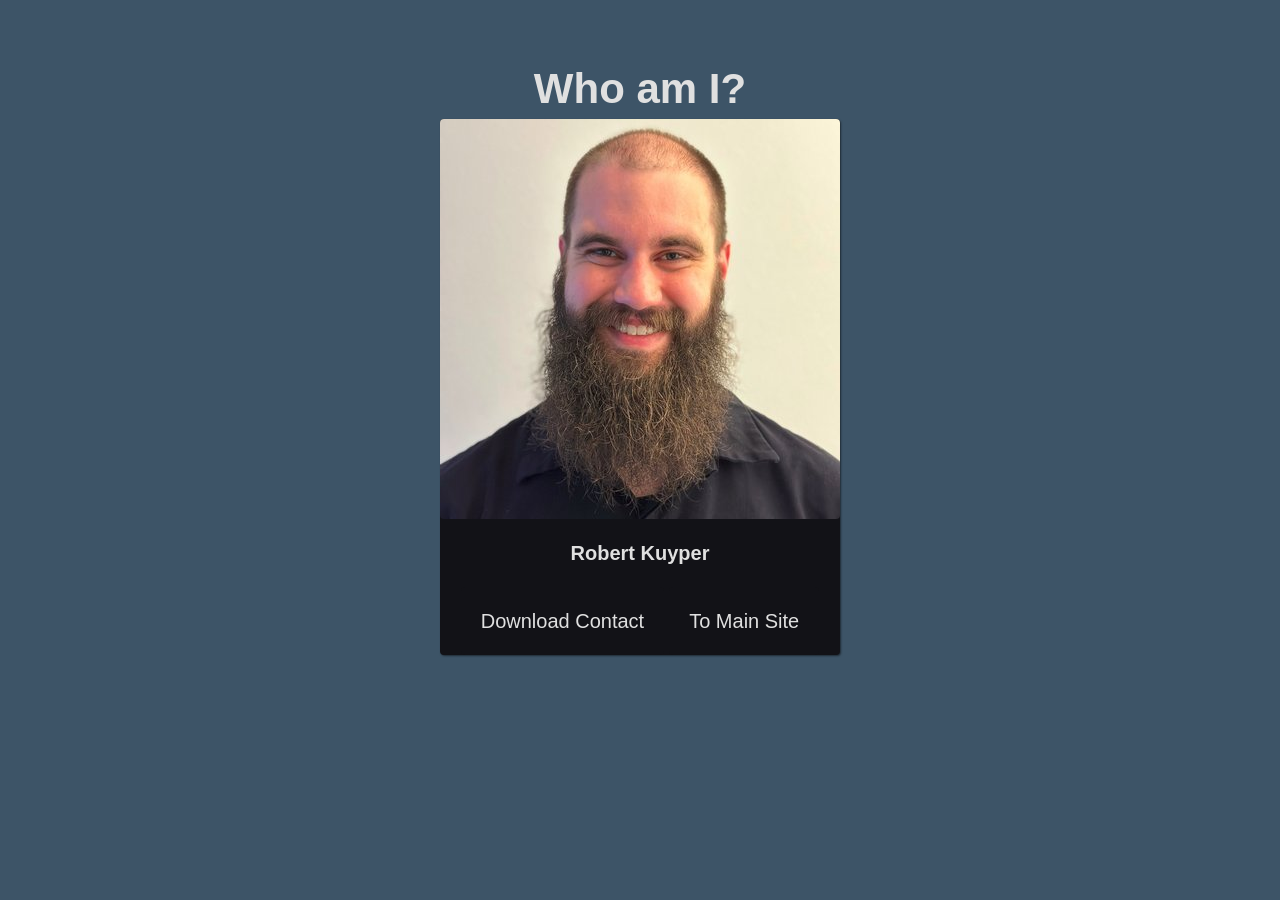
<file: kuyper.html>
<!DOCTYPE html>
<html lang="en">
	<head>
		<meta charset="UTF-8">
		<meta name="viewport" content="width=device-width, initial-scale=1.0">
		<meta http-equiv="X-UA-Compatible" content="ie=edge">
		<title>Kuyper Contact</title>
		<link rel="stylesheet" href="css/style.css">
	</head>
	<body class="light-background">
			<header>
				<nav></nav>
			</header>
			<main>
						<section id="profile" class="light-background">
					<h2>Who am I?</h2>
					<div class="grid">
						<div class="card dark-background">
							<img
								class="card-image"
								src="assets/images/people/kuyper.jpeg"
								alt="Robert Kuyper"
							/>
							<h3 class="card-title">
								<span class="code">&lt;</span>
									Robert Kuyper
								<span class="code">&gt;</span>
							</h3>
							<p>
								<a 
									id="contact" 
									class="btn" 
									href="/assets/contacts/robert_kuyper.vcf" 
									download
								>
									Download Contact
								</a>
								<a id="return" class="btn" href="/index.html">
									To Main Site
								</a>
							</p>
						</div>
					</div>
				</section>
			</main>
	</body>
</html>
</file>
<file: css/style.css>
/*RESET*/
/* Box sizing rules */
*,
*::before,
*::after {
	box-sizing: border-box;
}

/* Remove default margin */
body,
h1,
h2,
h3,
h4,
p,
figure,
blockquote,
dl,
dd {
	margin: 0;
}

/* Remove list styles on ul, ol elements with a list role, which suggests
default styling will be removed */
ul[role='list'],
ol[role='list'] {
	list-style: none;
}

/* Set core root defaults */
html:focus-within {
	scroll-behavior: smooth;
}

/* Set core body defaults */
body {
	min-height: 100vh;
	text-rendering: optimizeSpeed;
	line-height: 1.5;
}

/* A elements that don't have a class get default styles */
a:not([class]) {
	text-decoration-skip-ink: auto;
}

/* Make images easier to work with */
img,
picture {
	max-width: 100%;
	display: block;
}

/* Inherit fonts for inputs and buttons */
input,
button,
textarea,
select {
	font: inherit;
}

/* Remove all animations, transitions and smooth scroll for people that prefer
not to see them */
@media (prefers-reduced-motion: reduce) {
	html:focus-within {
	scroll-behavior: auto;
	}
	
	*,
	*::before,
	*::after {
		animation-duration: 0.01ms !important;
		animation-iteration-count: 1 !important;
		transition-duration: 0.01ms !important;
		scroll-behavior: auto !important;
	}
}
/*END CSS RESET*/

/*ELEMENTARY*/

:root {
	--main-white: #E0E0E0;
	--vanilla: #FFE39C;
	--bronze: #7C703D;
	--muted-red: #551117;
	--muted-blue: #3D5467;
	--deep-gray: #121217;
}

html {
	box-sizing: border-box;
	font-size: 62.5%;
	scroll-behavior: smooth;
}

body {
	font-family: 'Poppins', sans-serif;
	font-size: 1.8rem;
	font-weight: 400;
	line-height: 1.4;
	color: var(--main-white);
	background-color: var(--deep-gray);
	text-align: center;
}

h1,
h2 {
	font-family: 'Raleway', sans-serif;
	font-weight: 700;
	text-align: center;
}

h1 {
	font-size: 6rem;
}

h2 {
	font-size: 4.2rem;
}

h3 {
	font-size: 2rem;
	padding: 2rem 0.5rem;
}

ul {
	list-style: none;
}

a {
	text-decoration: none;
	color: var(--main-white);
}

img {
	display: block;
}

section {
	padding-top: 6rem;
	padding-bottom: 3rem;
}

/*END ELEMENTARY*/

/*COMPOSITION*/

.btn {
	display: inline-block;
	padding: 2rem 2rem;
	border-radius: 4px;
	font-size: 2rem;
	background: var(--deep-gray);
	transition: background 0.3s ease-out;
}

.btn-block {
	display: inline-block;
	padding: 2rem 2rem;
	border-radius: 4px;
	font-size: 2rem;
	background: var(--deep-gray);
	transition: background 0.3s ease-out;
}

.center {
	margin-left: auto;
	margin-right: auto;
}

.contact-links {
	width: 100%;
	margin-top: 4rem;
	flex-wrap: wrap;
}

.contact-details {
	font-size: 2.4rem;
	text-shadow: 2px 2px 1px #1f1f1f;
	transition: transform 0.3s ease-out;
}

footer {
	font-weight: 300;
	display: block;
	padding: 2rem;
	background: var(--deep-gray);
	border-top: 4px solid var(--muted-red);
}

footer > p {
	margin: 2rem;
}

footer i {
	vertical-align: middle;
}

.grid {
	display: grid;
	justify-items: center;
	grid-template-columns: repeat(auto-fit, minmax(400px, 1fr));
	grid-gap: 4rem;
	float: center;
	width: 100%;
	max-width: 1280px;
	margin: 0 auto;
	margin-bottom: 6rem;
}

.hero {
	height: min(50vh, 50vw);
	width: min(50vh, 50vw);
}

.intro {
	max-width: 600px;
	margin: 0 auto;
}

.nav {
	display: flex;
	justify-content: flex-end;
	position: fixed;
	top: 0;
	left: 0;
	width: 100%;
	font-size: 2rem;
	background: var(--muted-red);
	box-shadow: 0 1px 0 rgba(0, 0, 0, 0.5);
	z-index: 10;
}

.nav {
	height:6vh;
}

.nav-list {
	display: flex;
	margin-top: 0;
	margin-bottom: 0;
	margin-right: 2rem;
	height: 100%;
}

.nav-list li {
	height: 100%;
}

.nav-list a {
	display: flex;
	font-size: 2.2rem;
	margin: 0;
	height: 100%;
	align-items: center;
	vertical-align: middle;
	padding-left: 2rem;
	padding-right: 2rem;
	transition: background 0.3s ease-out;
}

.nav-buffer {
	min-height: 10vh;
}

.page-fill{
	min-height: 90vh;
}

/*END COMPOSITION*/

/*BLOCK*/

.card {
	width: 400px;
	box-shadow: 1px 1px 2px rgba(0, 0, 0, 0.5);
	border-radius: 4px;
}

.card-image {
	border-radius: 4px;
	width: 100%;
	object-fit: cover;
}

.code {
	color: rgba(0, 0, 0, 0);
	transition: color 0.3s ease-out;
	padding: 0;
	margin: 0;
	white-space:nowrap;
}

.dark-background {
	background: var(--deep-gray);
}

.light-background {
	background: var(--muted-blue);
}

/*END BLOCK*/

/*EXCEPTION*/

.btn:hover {
	background: var(--muted-red);
}

.contact-details:hover {
	transform: translateY(6px);
}

.card:hover .code {
	color: #ff7f50;
}

.nav-list a:hover {
	background: var(--muted-blue);
}

.underline {
	text-decoration: underline;
}

/*END EXCEPTION*/
</file>
